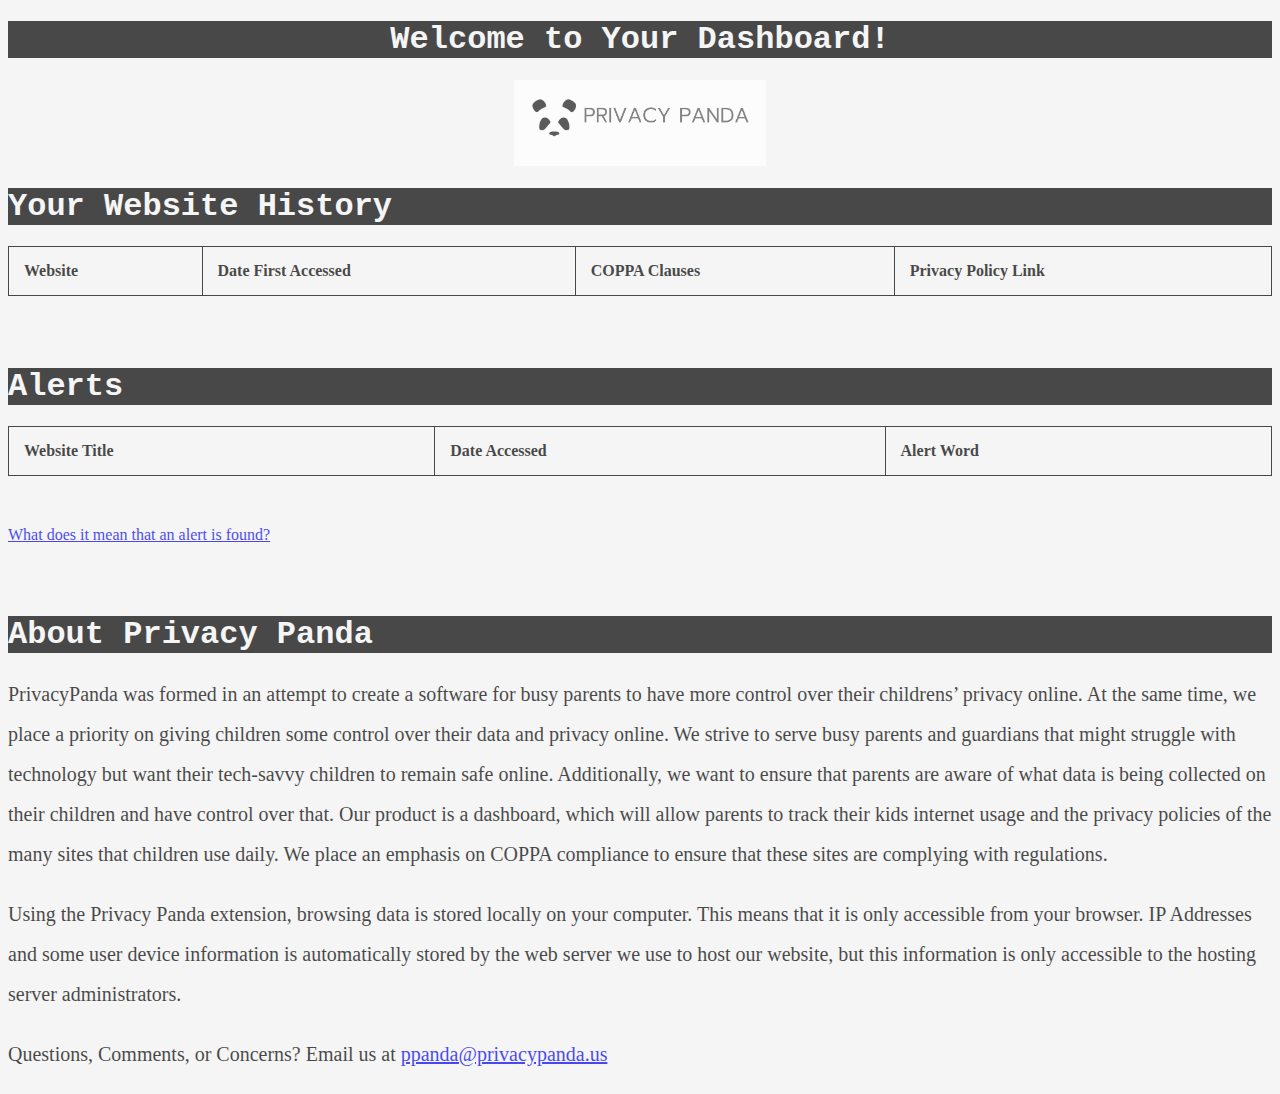
<file: ChildrenFinalVer/Extension/index.html>
<!-- =================================
Simple Dashboard page
================================= //-->

<!DOCTYPE html>
<html lang="en">

<head>
  <meta charset="UTF-8">
  <title>PRIVACY PANDA Dashboard</title>
  <!-- <link rel="stylesheet" href="mystyle.css"> -->
  <link rel="stylesheet" type="text/css" media="screen" href="main.css" />
  <!-- Source from W3School -->
  <style>
    body {
      background-color: whitesmoke;
      opacity: 0.7;
    }

    h1 {
      background-color: black;
      font-family: "Lucida Console", "Courier New", monospace;
      color: whitesmoke;
    }

    /*This is if we want the icon to be the background, scaling is issue */
    /* body {
      background-image: url('icon.png');
      background-repeat: no-repeat;
      background-attachment: fixed;
      /* background-size: cover; */
    /* background-size: 100% 100%;
    } */
  </style>
</head>

<body>
  <h1 style=" text-align: center">Welcome to Your Dashboard!</h1>
  <img src="full_icon.png" alt="logo" class="center" width="100" height="80">
  <!-- Create table for the browsing history -->
  <!-- <div style=" margin:100px;"> -->

  <h1>Your Website History </h1>
  <table id="table" style="width:100%">
    <tr>
      <th>Website</th>
      <th>Date First Accessed</th>
      <th>COPPA Clauses</th>
      <th>Privacy Policy Link</th>
    </tr>
  </table>
  </div>
  <div class="spacer"></div>
  <h1>Alerts </h1>
  <table id="alert_table" style="width:100%">
    <tr>
      <th>Website Title</th>
      <th>Date Accessed</th>
      <th>Alert Word</th>
    </tr>
  </table>
  </div>
  <div class="spacer"></div>

  <a href="/alertpage.html"> What does it mean that an alert is found?</a>
  <div class="spacer"></div>
  <!-- Add section about privacy panda -->
  <!-- <div style="height:300px; margin:100px;"> -->
  <h1>About Privacy Panda </h1>
  <p style="line-height: 2.0; font-size:20px;">PrivacyPanda was formed in an attempt to create a software for busy
    parents to have more control over their childrens’ privacy online. At the same time, we place a priority on giving
    children some control over their data and privacy online. We strive to serve busy parents and guardians that might
    struggle with technology but want their tech-savvy children to remain safe online. Additionally, we want to ensure
    that parents are aware of what data is being collected on their children and have control over that. Our product
    is a dashboard, which will allow parents to track their kids internet usage and the privacy policies of the many
    sites that children use daily. We place an emphasis on COPPA compliance to ensure that these sites are complying
    with regulations.</p>
    <p style="line-height: 2.0; font-size:20px;">
    Using the Privacy Panda extension, browsing data is stored locally on your computer. This means that it is only accessible from
    your browser. IP Addresses and some user device information is automatically stored by the web server we use to host our website,
    but this information is only accessible to the hosting server administrators. </p>
  <p style="line-height: 2.0; font-size:20px;">Questions, Comments, or Concerns? Email us at <a
      href="mailto:ppanda@privacypanda.us">ppanda@privacypanda.us </a></p>
  </div>
  <script src="index.js" type="text/javascript"></script>
</body>
</file>
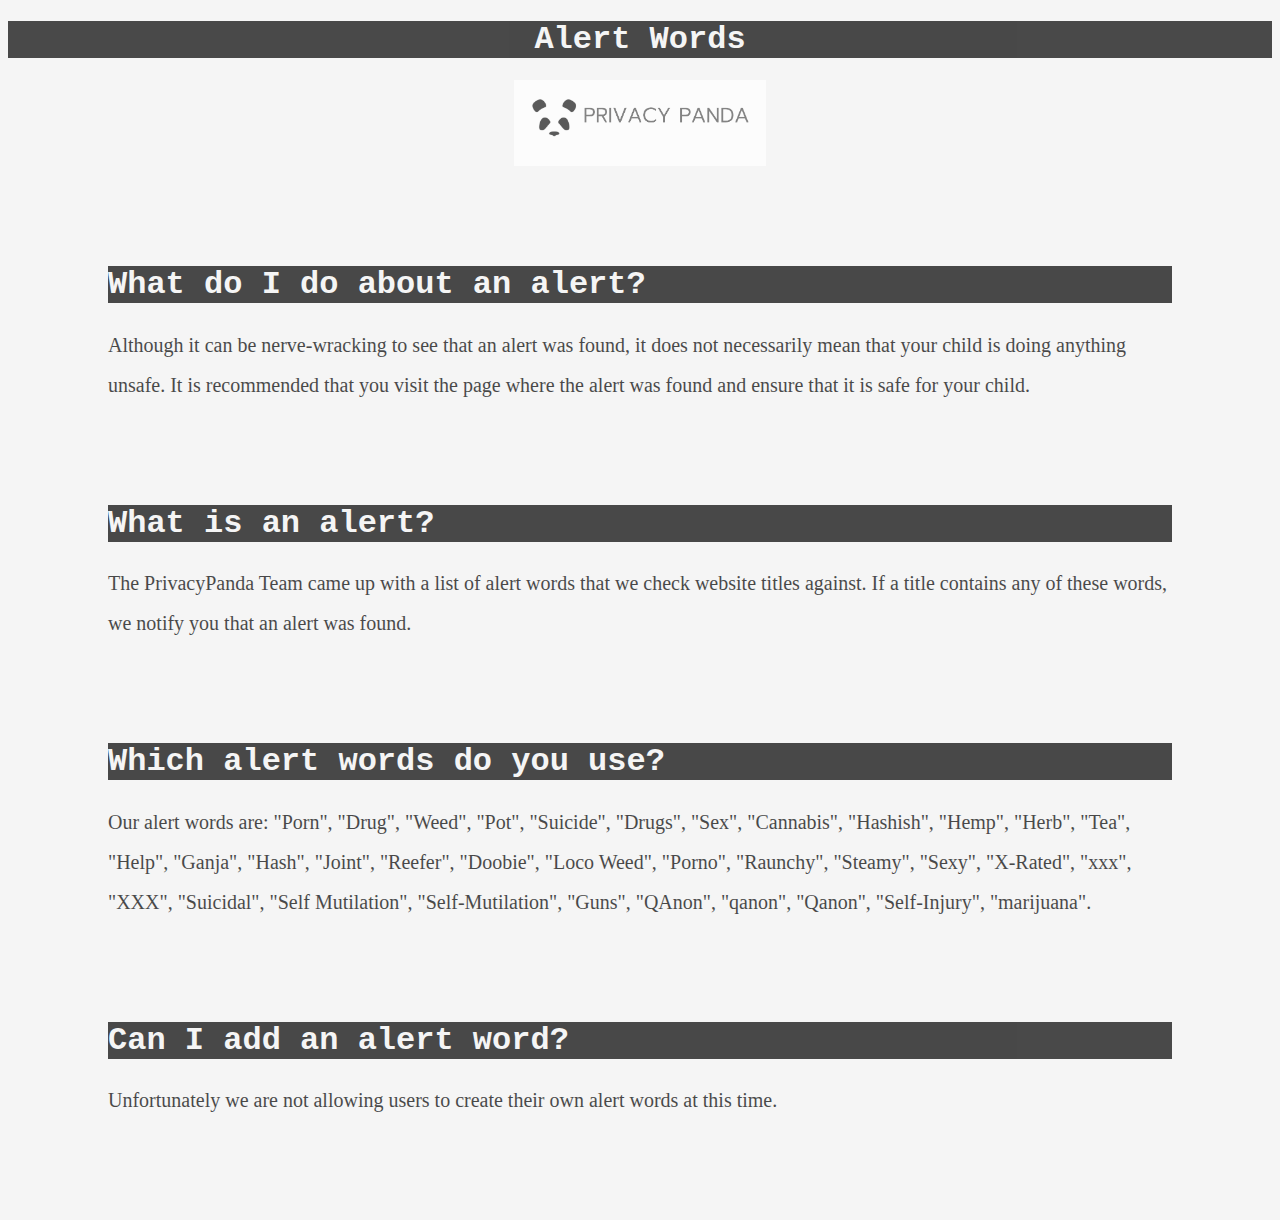
<file: ChildrenFinalVer/Extension/alertpage.html>
<!-- =================================
Alert page describing the alert words and what to do 
================================= //-->

<!DOCTYPE html>
<html lang="en">

<head>
  <meta charset="UTF-8">
  <title>PRIVACY PANDA Alerts</title>
  <!-- <link rel="stylesheet" href="mystyle.css"> -->
  <link rel="stylesheet" type="text/css" media="screen" href="main.css" />
  <!-- Source from W3School -->
  <style>
    body {
      background-color: whitesmoke;
      opacity: 0.7;
    }

    h1 {
      background-color: black;
      font-family: "Lucida Console", "Courier New", monospace;
      color: whitesmoke;
    }

    /*This is if we want the icon to be the background, scaling is issue */
    /* body {
      background-image: url('icon.png');
      background-repeat: no-repeat;
      background-attachment: fixed;
      /* background-size: cover; */
    /* background-size: 100% 100%;
    } */
  </style>
</head>

<body>
  <h1 style=" text-align: center">Alert Words</h1>
  <img src="full_icon.png" alt="logo" class="center" width="100" height="80">
  <!-- Add section about privacy panda -->
  <div style="margin:100px;">
    <h1>What do I do about an alert? </h1>
    <p style="line-height: 2.0; font-size:20px;">Although it can be nerve-wracking
      to see that an alert was found, it does not necessarily mean that your child
      is doing anything unsafe. It is recommended that you visit the page where the
      alert was found and ensure that it is safe for your child.</p>
  </div>
  <div style="margin:100px;">
    <h1>What is an alert? </h1>
    <p style="line-height: 2.0; font-size:20px;">The PrivacyPanda Team came up with
      a list of alert words that we check website titles against. If a title contains
      any of these words, we notify you that an alert was found.</p>
  </div>
  <div style="margin:100px;">
    <h1>Which alert words do you use? </h1>
    <p style="line-height: 2.0; font-size:20px;">Our alert words are:

      "Porn", "Drug", "Weed", "Pot", "Suicide", "Drugs", "Sex", "Cannabis",
      "Hashish", "Hemp", "Herb", "Tea", "Help", "Ganja", "Hash", "Joint", "Reefer",
      "Doobie", "Loco Weed", "Porno", "Raunchy", "Steamy", "Sexy", "X-Rated", "xxx", "XXX", "Suicidal",
      "Self Mutilation", "Self-Mutilation", "Guns", "QAnon", "qanon", "Qanon", "Self-Injury", "marijuana".</p>
  </div>
  <div style="margin:100px;">
    <h1>Can I add an alert word? </h1>
    <p style="line-height: 2.0; font-size:20px;">Unfortunately we are not allowing
      users to create their own alert words at this time.</p>
  </div>
</body>
</file>
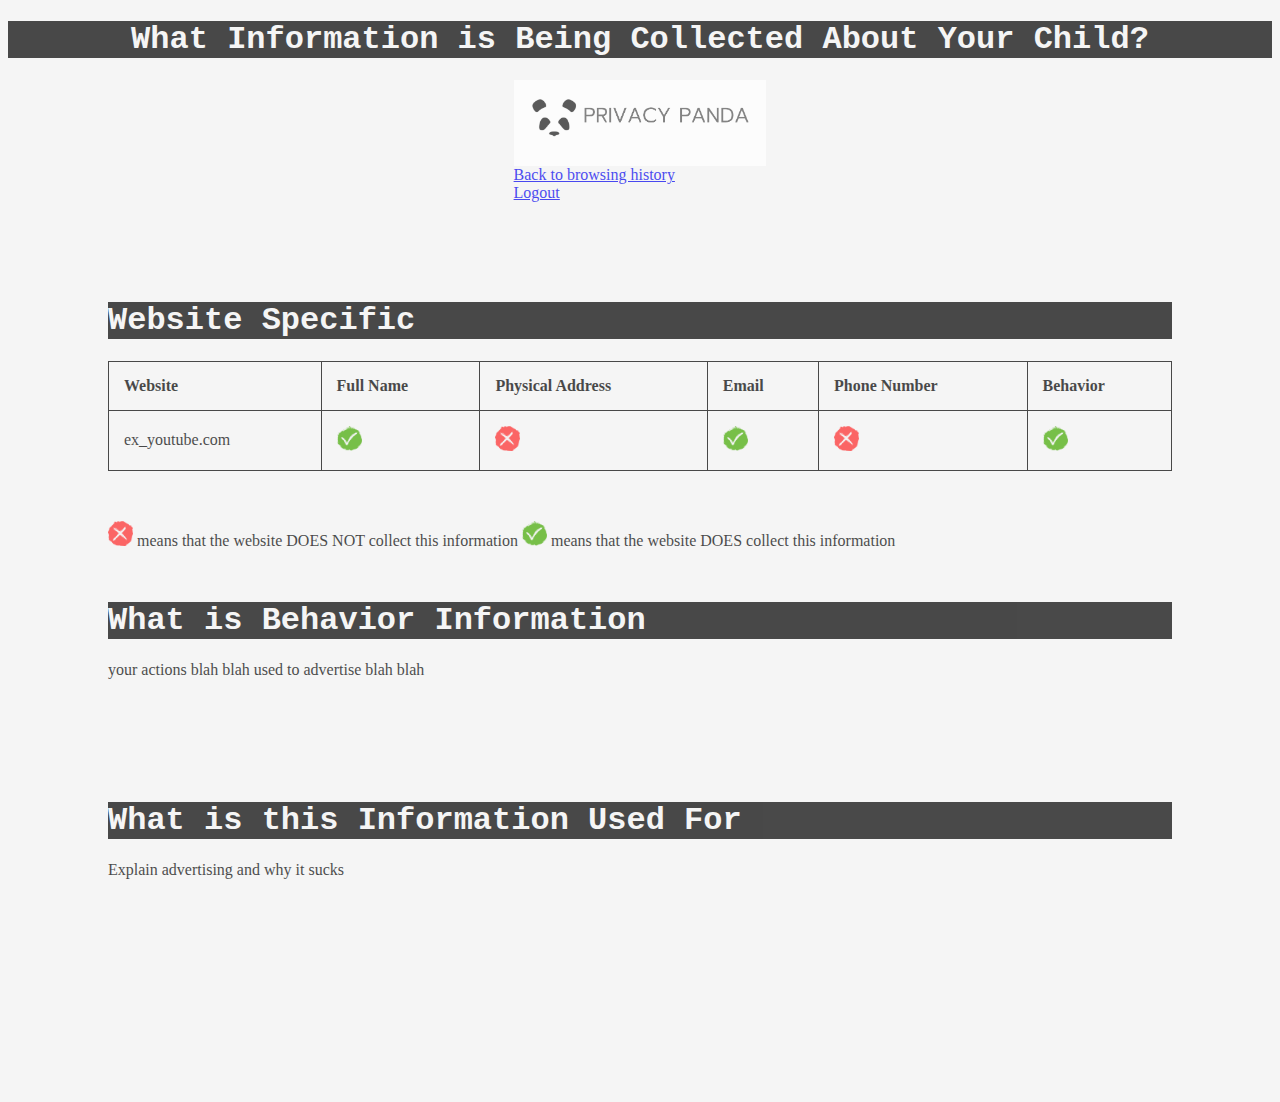
<file: ChildrenFinalVer/Extension/InfoCollected.html>
<!-- =================================
This html displays the information collected on each page, organized into a table
================================= //-->

<!DOCTYPE html>
<html lang="en">

<head>
  <meta charset="UTF-8">
  <title>PPanda - Information Collected</title>
  <!-- <link rel="stylesheet" href="mystyle.css"> -->
  <link rel="stylesheet" type="text/css" media="screen" href="main.css" />
  <!-- Source from W3School -->
  <style>
    body {
      background-color: whitesmoke;
      opacity: 0.7;
    }

    h1 {
      background-color: black;
      font-family: "Lucida Console", "Courier New", monospace;
      color: whitesmoke;
    }
  </style>
</head>

<body>
  <h1 style="text-align: center">What Information is Being Collected About Your Child?</h1>
  <img src="full_icon.png" alt="logo" class="center" width="100" height="80">
  <a href="/index.html" class="center"> Back to browsing history</a>
  <a href="/logout.html" class="center"> Logout</a>
  <div style="height:200px; margin:100px;">
    <h1>Website Specific</h1>
    <!-- below is the table using images to display whether the information 
    is collected from the website -->
    <table style="width:100%">
      <tr>
        <th>Website</th>
        <th>Full Name</th>
        <th>Physical Address</th>
        <th>Email</th>
        <th>Phone Number</th>
        <th>Behavior</th>
      </tr>
      <tr>
        <td>ex_youtube.com</td>
        <td><img src="yes.png" alt="yes" width="25" height="25"></td>
        <td><img src="no.png" alt="no" width="25" height="25"></td>
        <td><img src="yes.png" alt="yes" width="25" height="25"></td>
        <td><img src="no.png" alt="no" width="25" height="25"></td>
        <td><img src="yes.png" alt="yes" width="25" height="25"></td>
      </tr>
    </table>
    <div class="spacer"></div>
    <img src="no.png" alt="no" width="25" height="25"> means that the website DOES NOT collect this information
    <img src="yes.png" alt="yes" width="25" height="25"> means that the website DOES collect this information
  </div>

  <div style="height:100px; margin:100px;">
    <h1>What is Behavior Information</h1>
    <p>
      your actions blah blah used to advertise blah blah
    </p>
  </div>
  <div style="height:200px; margin:100px;">
    <h1>What is this Information Used For</h1>
    <p>
      Explain advertising and why it sucks
    </p>
  </div>
</body>
</file>
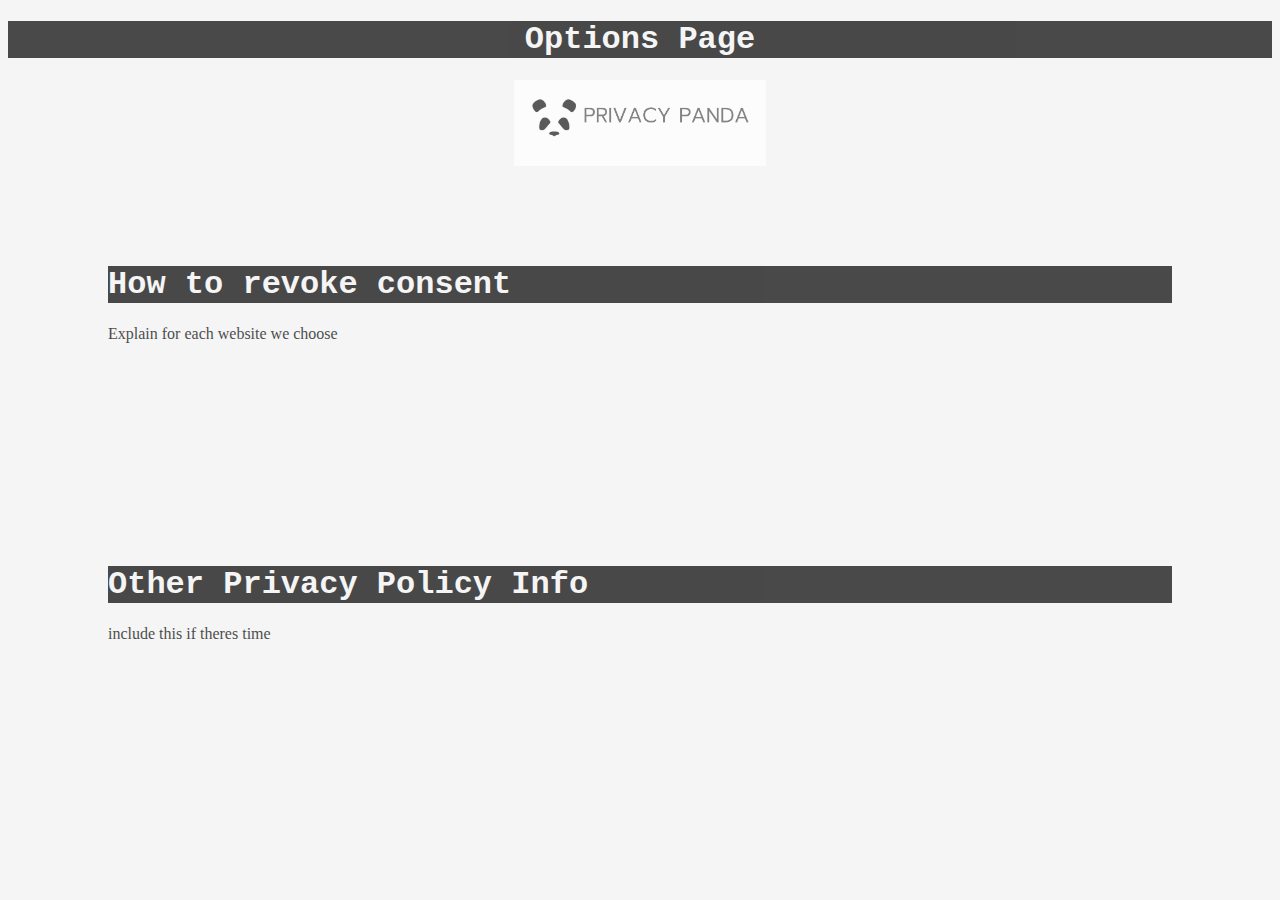
<file: ChildrenFinalVer/Extension/options.html>
<!-- =================================
The options page is meant to provide information to the user for onboarding etc, 
all of this information was moved to the splashpage website, so it is no longer here. 
kept for reference
================================= //-->

<!DOCTYPE html>
<html lang="en">

<head>
  <meta charset="UTF-8">
  <title>PRIVACY PANDA Dashboard</title>
  <!-- <link rel="stylesheet" href="mystyle.css"> -->
  <link rel="stylesheet" type="text/css" media="screen" href="main.css" />
  <!-- Source from W3School -->
  <style>
    body {
      background-color: whitesmoke;
      opacity: 0.7;
    }

    h1 {
      background-color: black;
      font-family: "Lucida Console", "Courier New", monospace;
      color: whitesmoke;
    }
  </style>
</head>

<body>
  <h1 style="text-align: center">Options Page</h1>
  <img src="full_icon.png" alt="logo" class="center" width="100" height="80">
  <div style="height:200px; margin:100px;">
    <h1>How to revoke consent</h1>
    <p>
      Explain for each website we choose
    </p>
  </div>
  <div style="height:200px; margin:100px;">
    <h1>Other Privacy Policy Info</h1>
    <p>
      include this if theres time
    </p>
  </div>


</body>
</file>
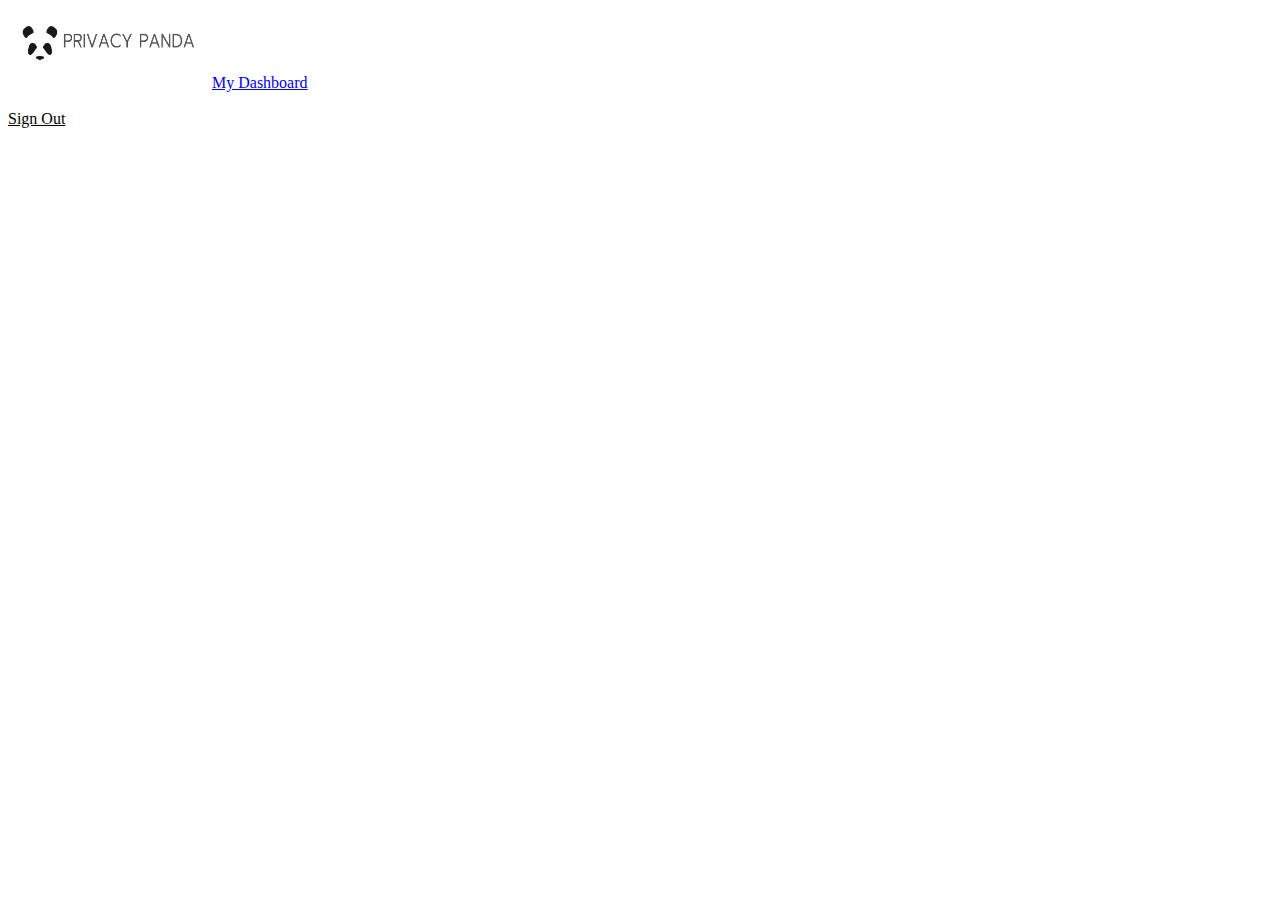
<file: ChildrenFinalVer/Extension/popup-signed-in.html>
<!DOCTYPE html>
<!-- popup html page -->
<html lang="en">

<head>
  <meta charset="UTF-8">
  <meta name="viewport" content="width=device-width, initial-scale=1.0">
  <title>Document</title>
  <link rel="stylesheet" type="text/css" media="screen" href="main.css" />
  
</head>

<body>
  <!-- includes the logo -->
  <img src="full_icon.png" alt="logo" width="200" height="80">
  <!-- links to the user's dashboard -->
  <a href="/index.html" target="_blank">My Dashboard</a>
  <br>
  <br>
  <!-- fixes formatting -->
  <u>
  <div id='sign-out' style="cursor: pointer;">Sign Out</div>
  </u>
  <!-- <button>User Status</button> -->
  <script src="./popup-signed-in-script.js"></script>

</body>



</html>
</file>
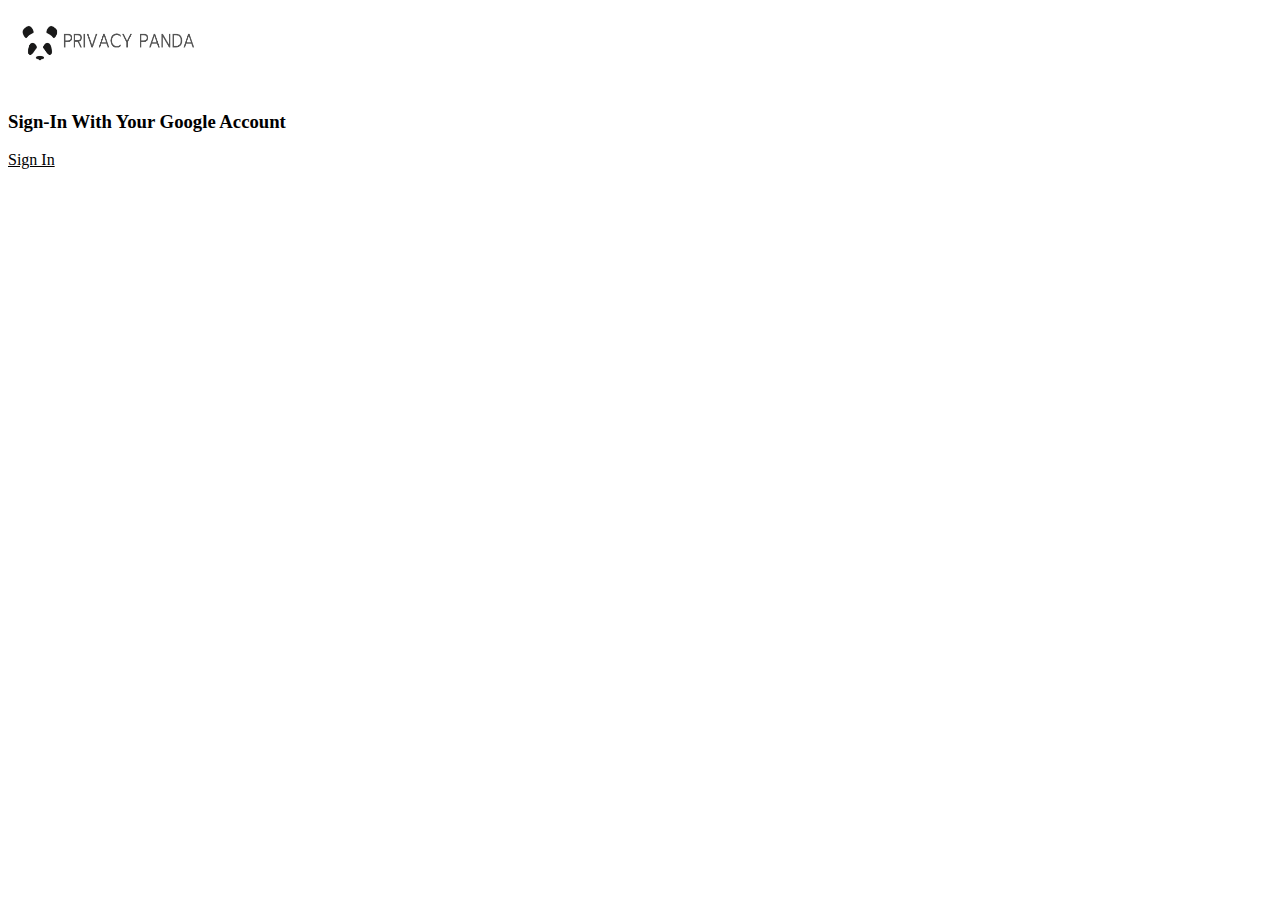
<file: ChildrenFinalVer/Extension/popup.html>
<!DOCTYPE html>
<!-- popup html page -->
<html lang="en">

<head>
  <meta charset="UTF-8">
  <meta name="viewport" content="width=device-width, initial-scale=1.0">
  <title>Document</title>
  <link rel="stylesheet" type="text/css" media="screen" href="main.css" />
</head>

<body>
  <!-- includes the logo -->
  <img src="full_icon.png" alt="logo" width="200" height="80">
  <dr>
  <h3>Sign-In With Your Google Account</h3>
  <u>
  <div id='sign-in' style="cursor: pointer;">Sign In</div>
  </u>
  <!-- <button>User Status</button> -->
  <script src="./popup-script.js"></script>

</body>



</html>
</file>
<file: ChildrenFinalVer/Extension/main.css>
.center {
  display: block;
  margin-left: auto;
  margin-right: auto;
  width: 20%;
  height: 2%;
}
.centerbutton {
  display: block;
  margin-left: auto;
  margin-right: auto;
  width: 60%;
  height: 2%;
}
table, th, td {
  border: 1px solid black;
  border-collapse: collapse;
}

th, td {
  padding: 15px;
}

th {
  text-align: left;
}
table {
  border-spacing: 5px;
}
.redirect {
  font-size: .8em;
  float: right;
}
.spacer {
  height: 50px;
}
.cursor-pointer{
  cursor: pointer;
}
</file>
